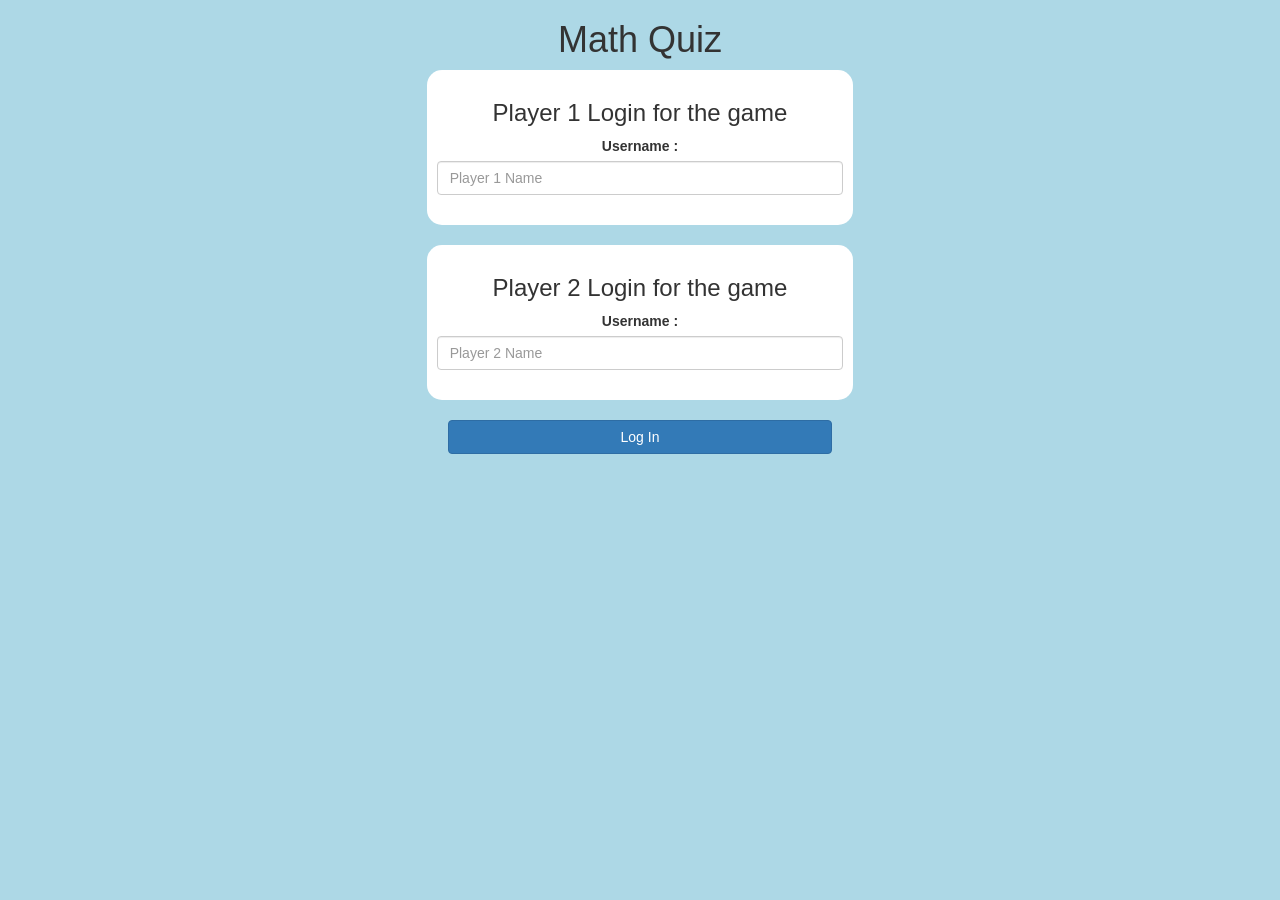
<file: index.html>
<!DOCTYPE html>
<html>
<head>
	<title>Math Quiz</title>

<meta name="viewport" content="width=device-width, initial-scale=1">
<link rel="stylesheet" href="https://maxcdn.bootstrapcdn.com/bootstrap/3.4.0/css/bootstrap.min.css">
<script src="https://ajax.googleapis.com/ajax/libs/jquery/3.4.1/jquery.min.js"></script>
<script src="https://maxcdn.bootstrapcdn.com/bootstrap/3.4.0/js/bootstrap.min.js"></script>

<link rel="stylesheet" type="text/css" href="game.css">

<script src="quiz_game_login.js"></script>
</head>
<body>
	<center>
		<h1>Math Quiz</h1>
		<div class="col-lg-4 col-sm-8 col-xs-11 login_div1">
			<h3>Player 1 Login for the game</h3>
			<label>Username : </label>
			<input type="text" id="player1_user_name" class="form-control" placeholder="Player 1 Name">
			<br>
		</div>
		<br>
		<div class="col-lg-4 col-sm-8 col-xs-11 login_div2">
			<h3>Player 2 Login for the game</h3>
			<label>Username : </label>
			<input type="text" id="player2_user_name" class="form-control" placeholder="Player 2 Name">
			<br>
		</div>
		<br>
		<button style="width : 30%" class="btn btn-primary" onclick="addUser()">Log In</button>
	</center>
</body>
</html>
</file>
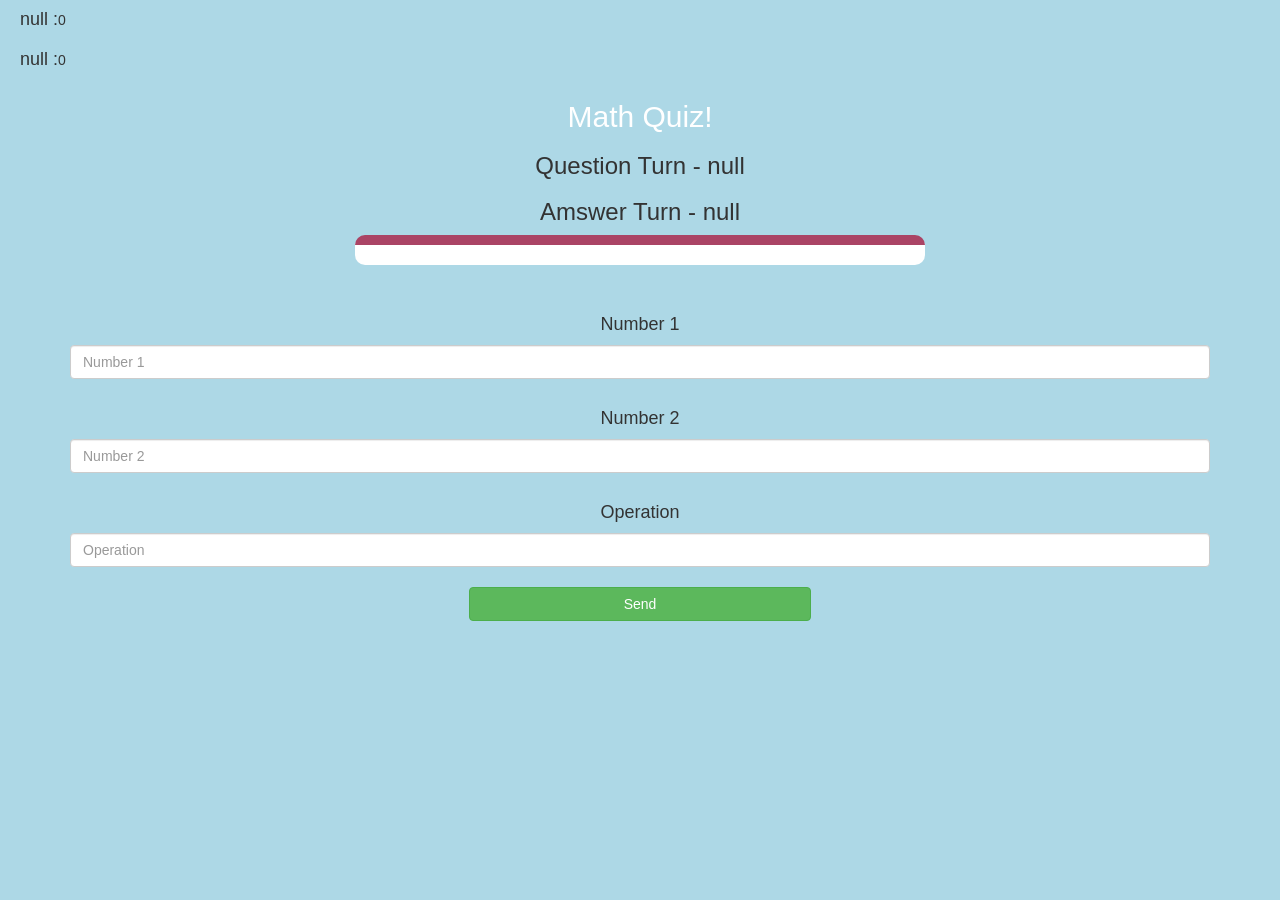
<file: quiz_game_page.html>
<!DOCTYPE html>
<html>
<head>
	<title>Guess The Word</title>

<meta name="viewport" content="width=device-width, initial-scale=1">
<link rel="stylesheet" href="https://maxcdn.bootstrapcdn.com/bootstrap/3.4.0/css/bootstrap.min.css">
<script src="https://ajax.googleapis.com/ajax/libs/jquery/3.4.1/jquery.min.js"></script>
<script src="https://maxcdn.bootstrapcdn.com/bootstrap/3.4.0/js/bootstrap.min.js"></script>

<link rel="stylesheet" type="text/css" href="game.css">
</head>
<body>
<h4 id="player1_name"></h4><span id="player1_score"></span>
<br>
<h4 id="player2_name"></h4><span id="player2_score"></span>

<div class="container">
	<center>
		<h2 style="color: white;">Math Quiz!</h2>
		<h3 id = "player_question"></h3>
		<h3 id ="player_answer"></h3>
		<div id="output" class="col-lg-6"></div>
		<br>
		<br>
		<h4>Number 1</h4>
		<input type="text" id="number1" class="form-control" placeholder="Number 1">
		<br>
		<h4>Number 2</h4>
		<input type="text" id="number2" class="form-control" placeholder="Number 2">
		<br>
		<h4>Operation</h4>
		<input type="text" id="operation" class="form-control" placeholder="Operation">
		<br>
		<button onclick="send()" class="btn btn-success" style="width: 30%;">Send</button>
	</center>
</div>

<script src="quiz_game_page.js"></script>
</body>
</html>
</file>
<file: game.css>
body {
	background: lightblue;
}

.login_div1 , .login_div2 {
	background: white;
	padding: 10px;
	float: none;
	border-radius: 15px;
}

#player1_name , #player2_name {
	display: inline-block;
	margin-left: 20px;
}

#word {
	width: 60%;
}

#word_display {
	letter-spacing: 5px;
}

#output {
	background: white;
	border-radius: 10px;
	border-top: 10px solid #AA4465;
	padding: 10px;
	float: none;
	text-align: left;
}
</file>
